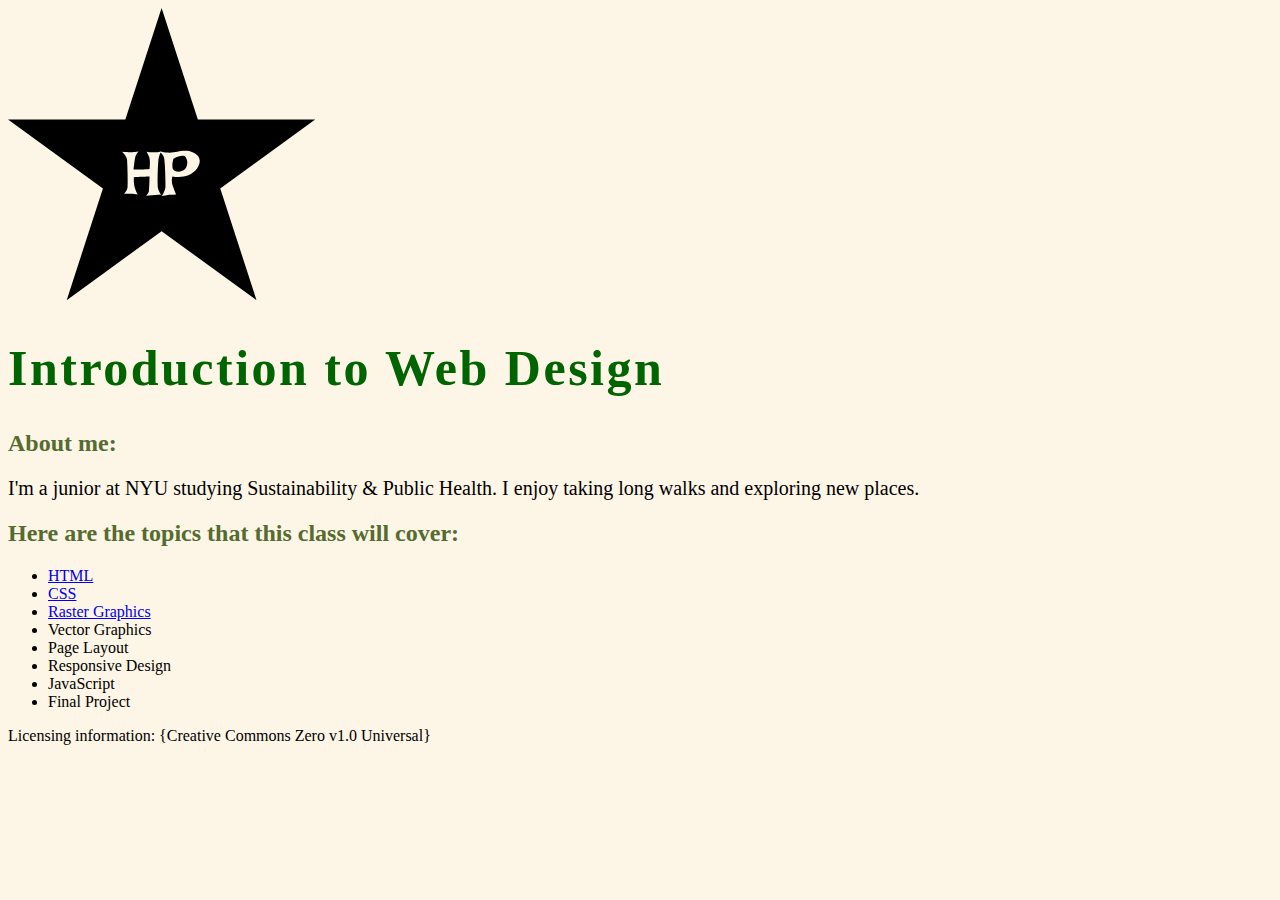
<file: index.html>
<!DOCTYPE html>
<html lang = "en">
<html>
  <head>
    <meta charset="utf-8">
    <title>Helen Park</title>
    <style>
      body{background-color: OldLace;}
      h1{color: DarkGreen;}
      h2{color: DarkOliveGreen;}
    </style>
    <svg width="308" height="293" viewBox="0 0 308 293" fill="none" xmlns="http://www.w3.org/2000/svg">
	    <title>Helen Park's Web Design Projects</title>
	    <rect width="308" height="293"/>
	    <path d="M189.854 111.594H307.191L212.264 180.562L248.523 292.156L153.596 223.188L58.668 292.156L94.9277 180.562L0 111.594H117.337L153.596 0L189.854 111.594ZM179.438 142.75C178.229 142.625 176.812 142.646 175.188 142.812C173.562 142.979 171.917 143.188 170.25 143.438C168.583 143.688 167 143.938 165.5 144.188C164 144.438 162.75 144.583 161.75 144.625C160.958 144.667 160.042 144.625 159 144.5C158.125 144.417 157.042 144.292 155.75 144.125C154.5 143.917 153.083 143.625 151.5 143.25C151.769 143.519 152.022 143.782 152.262 144.036C151.193 144.101 150.273 144.152 149.5 144.188C148.583 144.188 147.812 144.208 147.188 144.25C146.438 144.292 145.833 144.312 145.375 144.312C144.917 144.312 144.354 144.292 143.688 144.25C143.104 144.208 142.375 144.167 141.5 144.125C140.667 144.042 139.708 143.917 138.625 143.75C139.208 144.792 139.667 145.688 140 146.438C140.375 147.146 140.667 147.75 140.875 148.25C141.125 148.833 141.312 149.333 141.438 149.75C141.604 150.5 141.729 151.417 141.812 152.5C141.896 153.458 141.917 154.646 141.875 156.062C141.875 157.438 141.771 159.083 141.562 161C139.021 161.208 137.125 161.333 135.875 161.375C135.125 161.417 134.458 161.458 133.875 161.5H131.812C131.104 161.5 130.229 161.521 129.188 161.562C128.146 161.562 126.917 161.542 125.5 161.5C125.833 158.667 126.104 156.375 126.312 154.625C126.562 152.875 126.792 151.521 127 150.562C127.208 149.438 127.396 148.604 127.562 148.062C127.729 147.646 127.938 147.188 128.188 146.688C128.396 146.229 128.688 145.729 129.062 145.188C129.438 144.604 129.917 144 130.5 143.375C129.25 143.625 128.083 143.812 127 143.938C125.958 144.021 125.042 144.083 124.25 144.125C123.333 144.167 122.521 144.188 121.812 144.188C121.396 144.188 120.833 144.167 120.125 144.125C119.542 144.083 118.75 144.042 117.75 144C116.75 143.917 115.521 143.792 114.062 143.625C115.146 144.583 116 145.542 116.625 146.5C117.25 147.417 117.75 148.229 118.125 148.938C118.542 149.812 118.854 150.625 119.062 151.375C119.104 151.708 119.146 152.562 119.188 153.938C119.271 155.271 119.333 156.875 119.375 158.75C119.458 160.625 119.521 162.646 119.562 164.812C119.604 166.938 119.625 168.979 119.625 170.938C119.667 172.854 119.667 174.562 119.625 176.062C119.625 177.562 119.604 178.583 119.562 179.125C119.479 179.75 119.312 180.438 119.062 181.188C118.854 181.812 118.5 182.521 118 183.312C117.542 184.062 116.917 184.833 116.125 185.625C117.458 185.625 118.625 185.646 119.625 185.688C120.625 185.688 121.458 185.708 122.125 185.75C122.875 185.792 123.521 185.812 124.062 185.812C124.604 185.854 125.167 185.896 125.75 185.938C126.25 186.021 126.833 186.104 127.5 186.188C128.167 186.229 128.896 186.292 129.688 186.375C129.312 185.792 128.938 185.125 128.562 184.375C128.229 183.625 127.938 182.917 127.688 182.25C127.396 181.5 127.125 180.75 126.875 180C126.625 179.208 126.417 178.271 126.25 177.188C126.083 176.271 125.958 175.167 125.875 173.875C125.792 172.542 125.792 171 125.875 169.25C126.875 169.167 127.875 169.104 128.875 169.062C129.917 168.979 130.854 168.896 131.688 168.812C132.688 168.771 133.646 168.729 134.562 168.688C135.479 168.688 136.354 168.667 137.188 168.625C137.896 168.583 138.646 168.562 139.438 168.562C140.271 168.521 140.979 168.5 141.562 168.5C141.479 171.667 141.396 174.208 141.312 176.125C141.229 178.042 141.146 179.521 141.062 180.562C140.979 181.812 140.917 182.688 140.875 183.188C140.792 183.604 140.646 184.042 140.438 184.5C140.229 184.917 139.938 185.417 139.562 186C139.188 186.542 138.688 187.104 138.062 187.688L153.125 186.562C152.458 185.854 151.917 185.104 151.5 184.312C151.083 183.479 150.75 182.708 150.5 182C150.208 181.208 150 180.438 149.875 179.688C149.75 179.062 149.667 178 149.625 176.5C149.583 174.958 149.562 173.208 149.562 171.25C149.604 169.292 149.646 167.208 149.688 165C149.771 162.792 149.854 160.667 149.938 158.625C150.062 156.583 150.188 154.729 150.312 153.062C150.479 151.396 150.667 150.125 150.875 149.25L151.375 147.5C151.542 147 151.75 146.438 152 145.812C152.188 145.343 152.399 144.884 152.634 144.438C153.056 144.901 153.429 145.337 153.75 145.75C154.375 146.458 154.854 147.083 155.188 147.625C155.604 148.25 155.896 148.833 156.062 149.375C156.188 149.833 156.312 150.792 156.438 152.25C156.604 153.708 156.75 155.458 156.875 157.5C157 159.5 157.104 161.646 157.188 163.938C157.271 166.229 157.333 168.417 157.375 170.5C157.417 172.583 157.438 174.417 157.438 176C157.479 177.583 157.479 178.688 157.438 179.312C157.354 180.062 157.167 180.896 156.875 181.812C156.625 182.604 156.229 183.542 155.688 184.625C155.188 185.667 154.5 186.812 153.625 188.062C154.958 187.812 156.146 187.604 157.188 187.438C158.271 187.271 159.167 187.146 159.875 187.062C160.708 186.938 161.458 186.854 162.125 186.812C162.708 186.771 163.333 186.729 164 186.688C164.583 186.646 165.229 186.625 165.938 186.625C166.646 186.583 167.375 186.562 168.125 186.562C167.5 185.104 166.958 183.792 166.5 182.625C166.083 181.417 165.708 180.396 165.375 179.562C165 178.562 164.688 177.688 164.438 176.938C164.229 176.188 164.062 175.354 163.938 174.438C163.854 173.646 163.812 172.75 163.812 171.75C163.854 170.708 164.021 169.583 164.312 168.375C166.479 168.833 168.521 169.042 170.438 169C172.396 168.917 174.104 168.75 175.562 168.5C177.271 168.208 178.854 167.792 180.312 167.25C182.146 166.5 183.812 165.521 185.312 164.312C186.812 163.104 188.062 161.792 189.062 160.375C190.062 158.917 190.792 157.438 191.25 155.938C191.708 154.396 191.833 152.958 191.625 151.625C191.417 150.25 190.875 149.042 190 148C189.167 146.958 188.167 146.083 187 145.375C185.833 144.625 184.583 144.042 183.25 143.625C181.917 143.167 180.646 142.875 179.438 142.75ZM173.938 147.688C174.979 147.646 175.833 147.771 176.5 148.062C177.292 148.521 177.958 149.396 178.5 150.688C179.083 151.979 179.354 153.396 179.312 154.938C179.271 156.479 178.875 157.979 178.125 159.438C177.375 160.896 176.083 162.021 174.25 162.812C172.875 163.354 171.562 163.646 170.312 163.688C169.771 163.688 169.229 163.646 168.688 163.562C168.146 163.479 167.604 163.312 167.062 163.062C166.562 162.812 166.083 162.458 165.625 162C165.208 161.542 164.854 160.958 164.562 160.25C164.438 158.875 164.375 157.75 164.375 156.875C164.375 156.417 164.396 155.979 164.438 155.562C164.479 155.146 164.542 154.688 164.625 154.188C164.708 153.729 164.812 153.208 164.938 152.625C165.062 152.042 165.229 151.375 165.438 150.625C167.438 149.542 169.125 148.792 170.5 148.375C171.875 147.958 173.021 147.729 173.938 147.688Z" fill="black"/>
    </svg>
  </head>
  <body>
    <h1 style="font-size: 50px;letter-spacing: 0.05em;">Introduction to Web Design</h1>
    <h2>About me:</h2>
    <p style="font-size: 20px;"> I'm a junior at NYU studying Sustainability & Public Health. I enjoy taking long walks and exploring new places.</p>
    <h2>Here are the topics that this class will cover:</h2>
    <ul>
      <li><a href= "https://hp2597.github.io/me/" title = "go to the Me webpage">HTML</a></li>
      <li><a href="https://hp2597.github.io/me/style.css" title = "go to CSS Stylesheet">CSS</a></li>
      <li><a href="https://hp2597.github.io/raster-graphics" title = "go to Raster Graphics">Raster Graphics</a></li>
      <li>Vector Graphics</li>
      <li>Page Layout</li>
      <li>Responsive Design</li>
      <li>JavaScript</li>
      <li>Final Project</li>
    </ul>
    <p>Licensing information: {Creative Commons Zero v1.0 Universal}</p>
  </body>
</html>
</file>
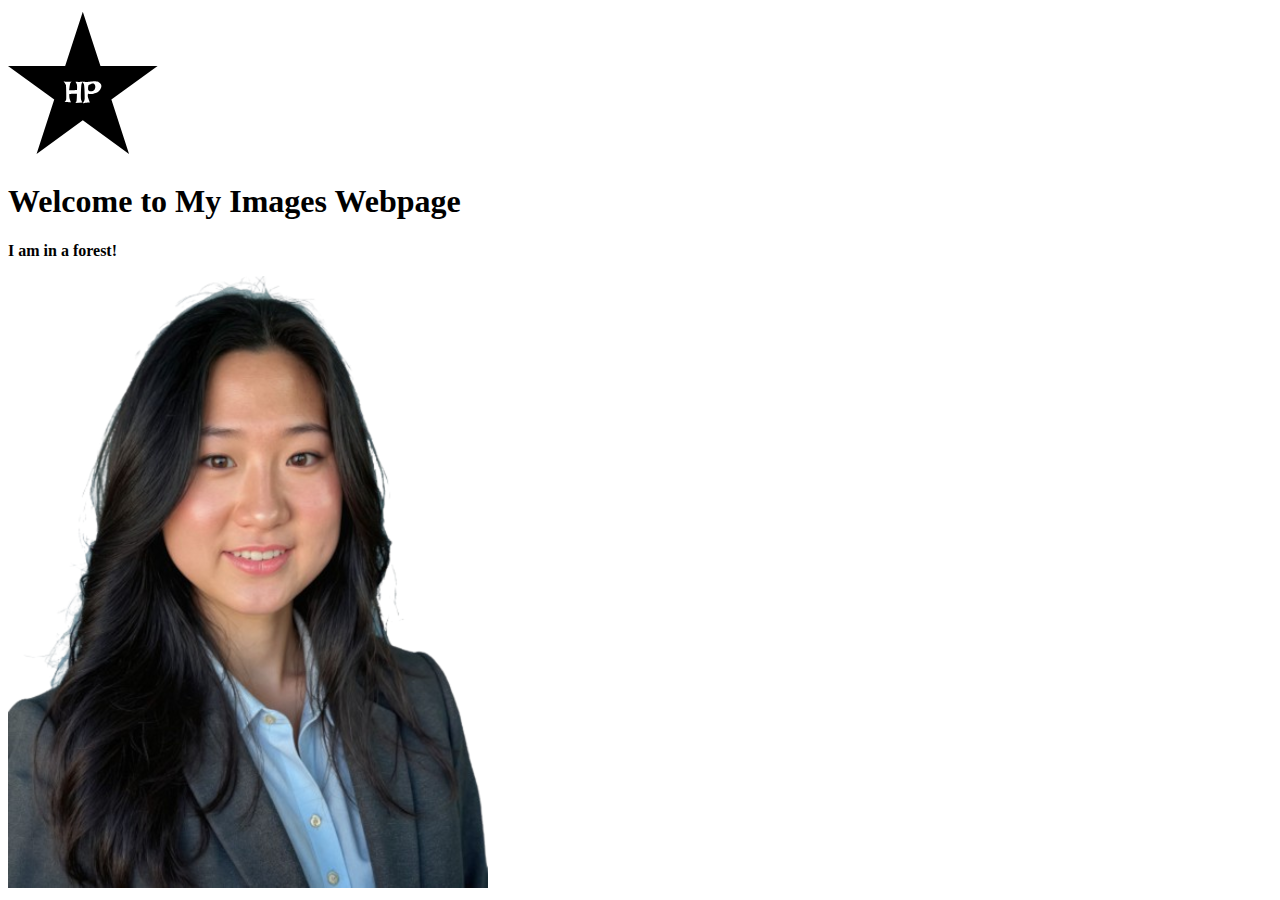
<file: raster-graphics /index.html>
<!DOCTYPE html>
<html lang="en">
<head>
    <meta charset="UTF-8">
    <meta name="viewport" content="width=device-width, initial-scale=1.0">
    <title>My Images Webpage</title>
    <link rel="stylesheet" href="../css/rg-style.css">
</head>
<body>
    <main>
        <a href="https://hp2597.github.io/Site/" title="go to assignments page">
            <img class="logo" src="../media/helen-logo.svg" alt="logo with initials">
        </a>
        <h1>Welcome to My Images Webpage</h1>
    </main>
    <div class="content">
        <p><strong>I am in a forest!</strong></p>

        <img
            class="headshot-img"
            srcset="../media/HelenParkForeground480pxTransparent.png 1x,
                    ../media/HelenParkForeground960pxTransparent.png 2x,
                    ../media/HelenParkForeground1440pxTransparent.png 3x"
            src="../media/HelenParkForeground480pxTransparent.png" 
            alt="Headshot of Helen Park"
            width="480" 
            height="612"
        >
    </div>
</body>
</html>
</file>
<file: css/rg-style.css>

</file>
